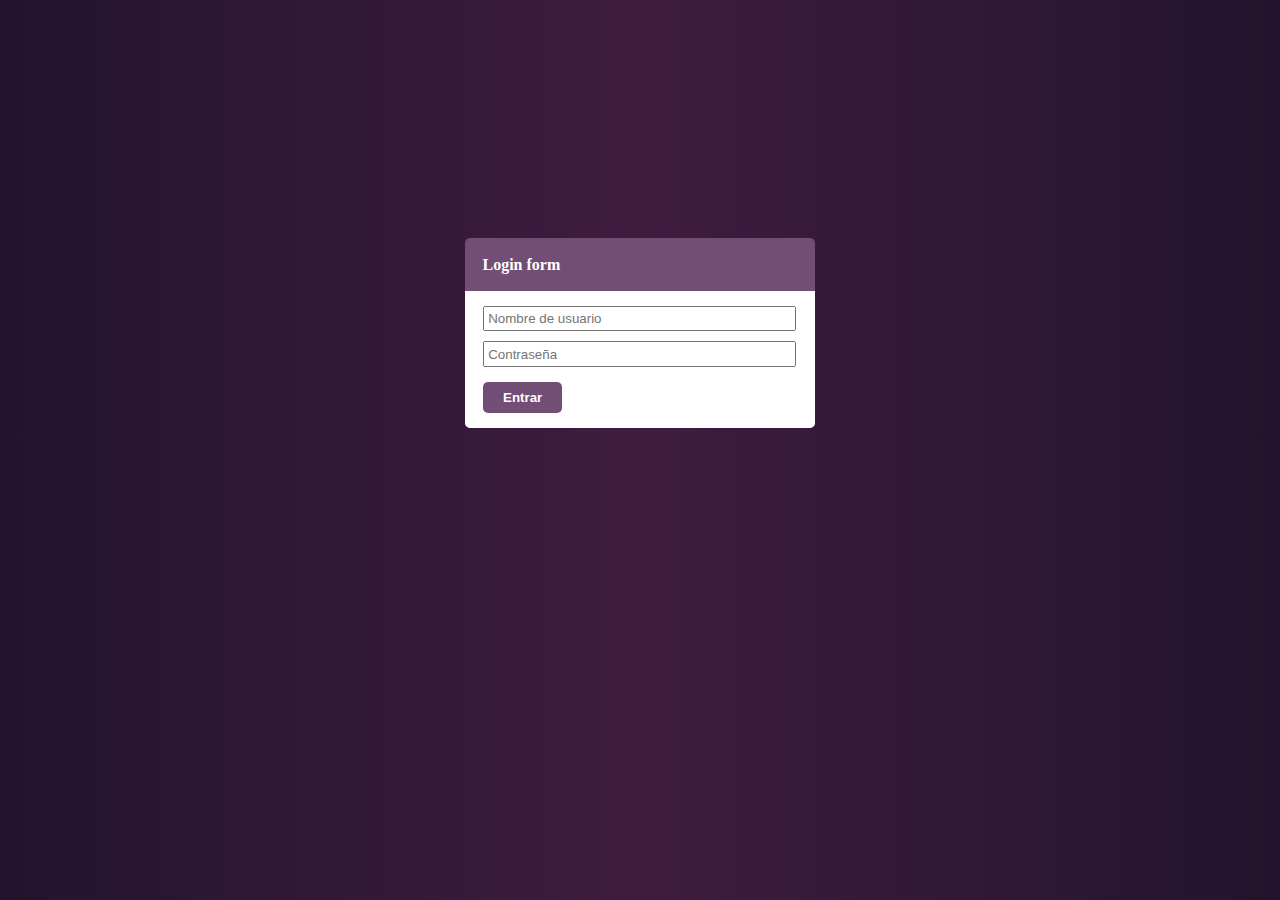
<file: index.html>
<!DOCTYPE html>
<html lang="en">
<head>
    <meta charset="UTF-8">
    <meta name="viewport" content="width=device-width, initial-scale=1.0">
    <meta http-equiv="X-UA-Compatible" content="ie=edge">
    <title>Sistema de Login</title>
    <link rel="stylesheet" href="style.css">
</head>
<!-- Aspecto de formulario -->
<body>
    <div class = "contenedor">
        <section class="span">
            <span><b>Login form</b></span>
        </section>
        <section class="formulario">
            <div class="username">
                <input type="text"
                placeholder="Nombre de usuario"
                >
                <!-- <img src="./imagenes/usuario.svg" alt=""> -->
            </div>
            <div class="password">
                <input type="password"
                placeholder="Contraseña">
                <!-- <img src="./imagenes/candado.svg" alt=""> -->
            </div>
            <div class="button">
                <button>Entrar</button>
            </div>
        </section>
    </div>
</body>
</html>
</file>
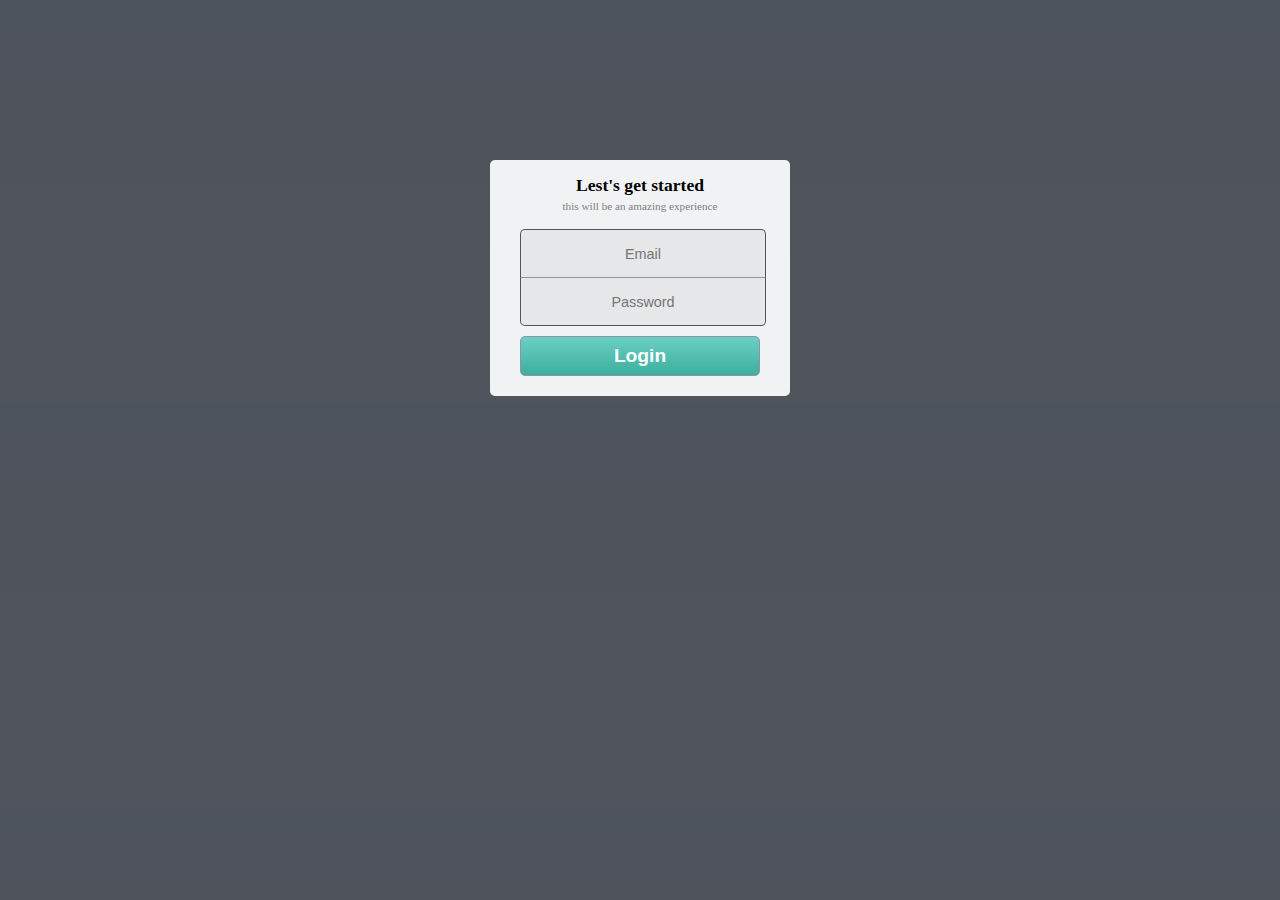
<file: form2/index.html>
<!DOCTYPE html>
<html lang="es">
<head>
    <meta charset="UTF-8">
    <meta name="viewport" content="width=device-width, initial-scale=1.0">
    <meta http-equiv="X-UA-Compatible" content="ie=edge">
    <title>SistemaLogin2</title>
    <link rel="stylesheet" href="style.css">
</head>
<body>
    <div class="formulario">
        <section class="span">
            <span>Lest's get started</span>
            <br>
            <span>this will be an amazing experience</span>
        </section>
        <div class="contenedor">
            <section class="username">
                <input type="text" placeholder="Email">
            </section>
            <section class="password">
                <input type="password" placeholder="Password">
            </section>
            <section class="button">
                <button><b>Login</b></button>
            </section>
        </div>
    </div>
</body>
</html>
</file>
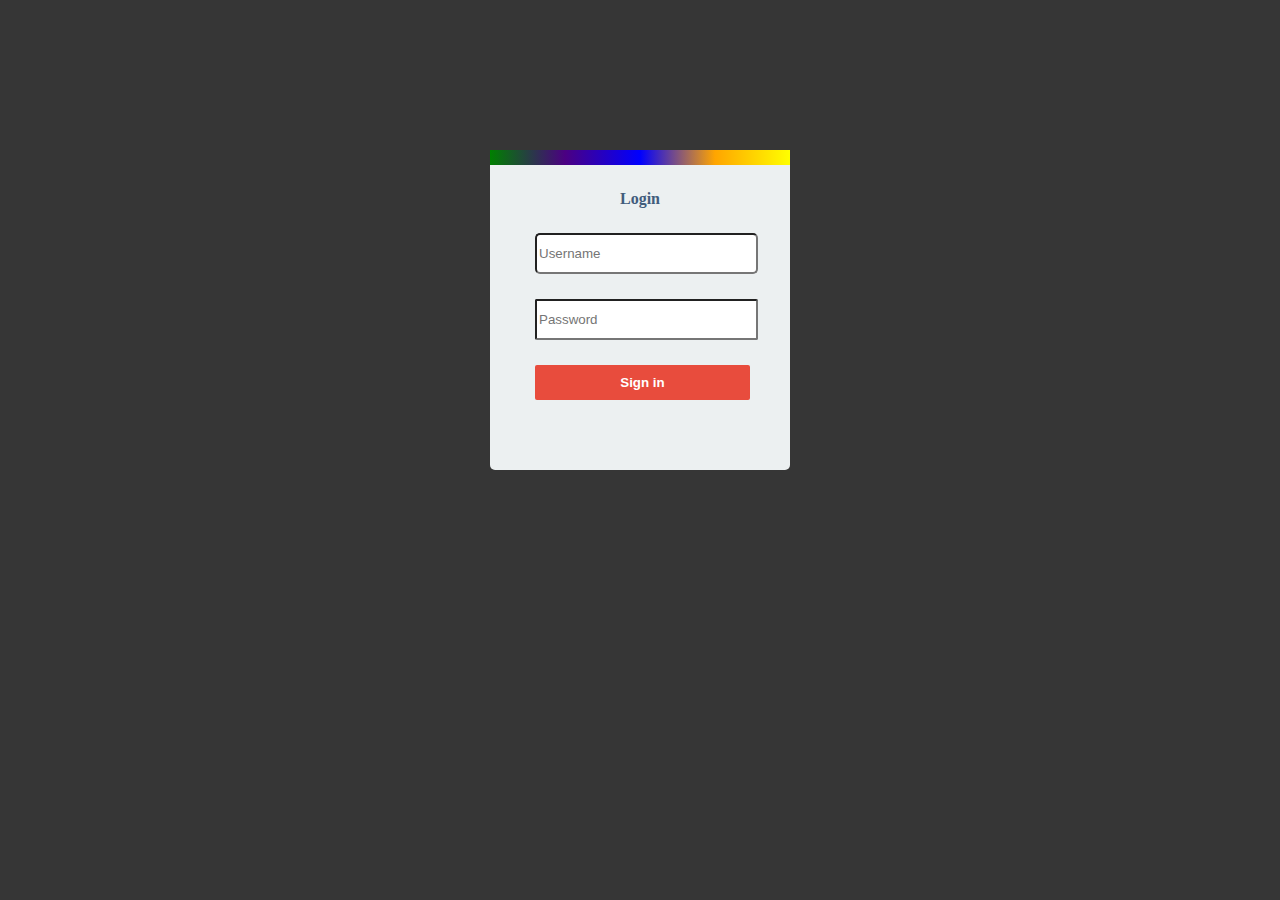
<file: form3/index.html>
<!DOCTYPE html>
<html lang="en">
<head>
    <meta charset="UTF-8">
    <meta name="viewport" content="width=device-width, initial-scale=1.0">
    <meta http-equiv="X-UA-Compatible" content="ie=edge">
    <title>Document</title>
    <link rel="stylesheet" href="style.css">
</head>
<body>
    <div class="formulario">
        <div class="a"> 
            <span></span>
        </div>

        <section class="span">
            <span><b>Login</b> </span>

        </section>
        <section class ="contenedor">
            <div class="username">
                <input type="text" placeholder="Username">

            </div>
            <div class ="password">
                <input type="password" placeholder="Password">

            </div>
            <div class="button">
                <button><b>Sign in</b></button>

        </div>

        </section>


    </div>


</body>
</html>
</file>
<file: style.css>
body{
    background-image: linear-gradient(to right , rgb(34, 20, 46), rgb(63, 28, 63), rgb(34, 20, 46));
    padding-top: 230px;

}
.contenedor{
    background-color: #724d75;
    width: 350px;
    margin: 0 auto;
    color: #fff;
    border-radius: 5px;
    
}
.span{
    padding: 5%;
}
.formulario{
    background-color:#fff;
padding:  15px 18px ;

border-radius: 0px 0px 5px 5px; 
}


.username{
    /* border: 1px solid black; */
}
.username input {
width: 303px;
padding: 3.2px;
}
.password {
    margin-top: 10px;

}
.password input {
    width: 303px;
    padding: 3.2px;
}
.button{
    margin-top: 15px;
}
.button button{
    background-color: #724d75;
    color:white;
    font-weight: bold;
    padding: 8px 20px;
    border: none;
    border-radius: 5px;
}



/* .contenedor{
    background: #724D75;
    margin: 30%;
    color: #fff;
    text-align: center;

}
.formulario{
    background: white;
    margin: auto;
    border:1px solid #724D75;
}
button {
    color:#fff;
    background-color: #724D75;
}
.username  {
    margin:auto;
}
.password{
    margin:auto;
}
body{
    background-image: linear-gradient(to right , rgb(34, 20, 46), rgb(63, 28, 63), rgb(34, 20, 46))
} */
</file>
<file: form2/style.css>
body{
    background-image: linear-gradient(#4D535C, #50555D);
}
.formulario{
    background-color: #F1F2F4;
    margin: 0 auto;
    margin-top: 10rem;
    width: 300px;
    border-radius: 5px;
}
.span{
    text-align: center;
    padding: 15px 0px;
}
.span span:nth-child(1) {
    font-weight: bold;
    font-size: 1.1em;
}
.span span:nth-child(3) {
    font-size: 0.7em;
    color: grey;
}
.contenedor{
    padding: 0px 30px 20px 30px;
}
.contenedor input {
    width: 100%;
    height: 45px;
    text-align: center;
    font-size: 0.9em;
    background-color: #E5E7E9;
    border: 1px solid #50555D;
}
.username input{
    border-radius: 5px 5px 0px 0px;
    border-bottom: none;
}
.password input{
    border-radius: 0px 0px 5px 5px;
    border-top: 1px solid rgb(140, 148, 161);
}
.button {
    margin-top: 10px;
    height: 40px;
}
.button button{
    width: 100%;
    height: 100%;
    color: #fff;
    background-image: linear-gradient(#6AD0C4, #3DAF9C);
    border: 0.5px solid rgb(140, 148, 161);
    border-radius: 5px;
    font-size: 1.2em;
}
</file>
<file: form3/style.css>
body{
    background-color:#363636;
}
.formulario{
    margin: 150px auto ;
    background-color: #ECF0F1;
    height: 320px;
width: 300px;
border-radius: 5px;
}
.a{
/* border:1px solid red; */
height: 15px;
width: 300px;
/* background-image: -moz-element(red,blue); */
/* background-image: linear-gradient(to right, red,orange,orange,green,blue,indigo,violet); */
background-image: linear-gradient(to right,green,indigo,blue,orange,yellow);

}




/* background-image: linear-gradient( green,yellow,); */
/* background-color: yellow; */
/* background-image: linear-gradient(#2AAD62,#8E46AB,#3696D8,#E34D3D,#EFC415,); */
/* background-image: radial-gradient(red, yellow, green); */

/* background-image: linear-gradient(-90deg, red, yellow); */



.span{
    /* border:1px solid red; */
    padding:25px 30px;
    text-align: center;
    color: #415C7C;
}
.contenedor{
    padding: 0px 45px 60px 45px;
    /* border:1px solid red; */
    height: 150px;
}
.username input{
    width: 215px;
    height: 35px;
    /* border:1px solid red; */
    border-radius: 5px;
}
.password input{
    margin-top: 25px;
    width: 215px;
    height: 35px;
    border-radius: 2px;
}
.button button{
    margin-top: 25px;
    width: 215px;
    height: 35px;
    color: #fff;
    background-color: #E84C3D;
    border:none;
    border-radius: 2px;

}
</file>
